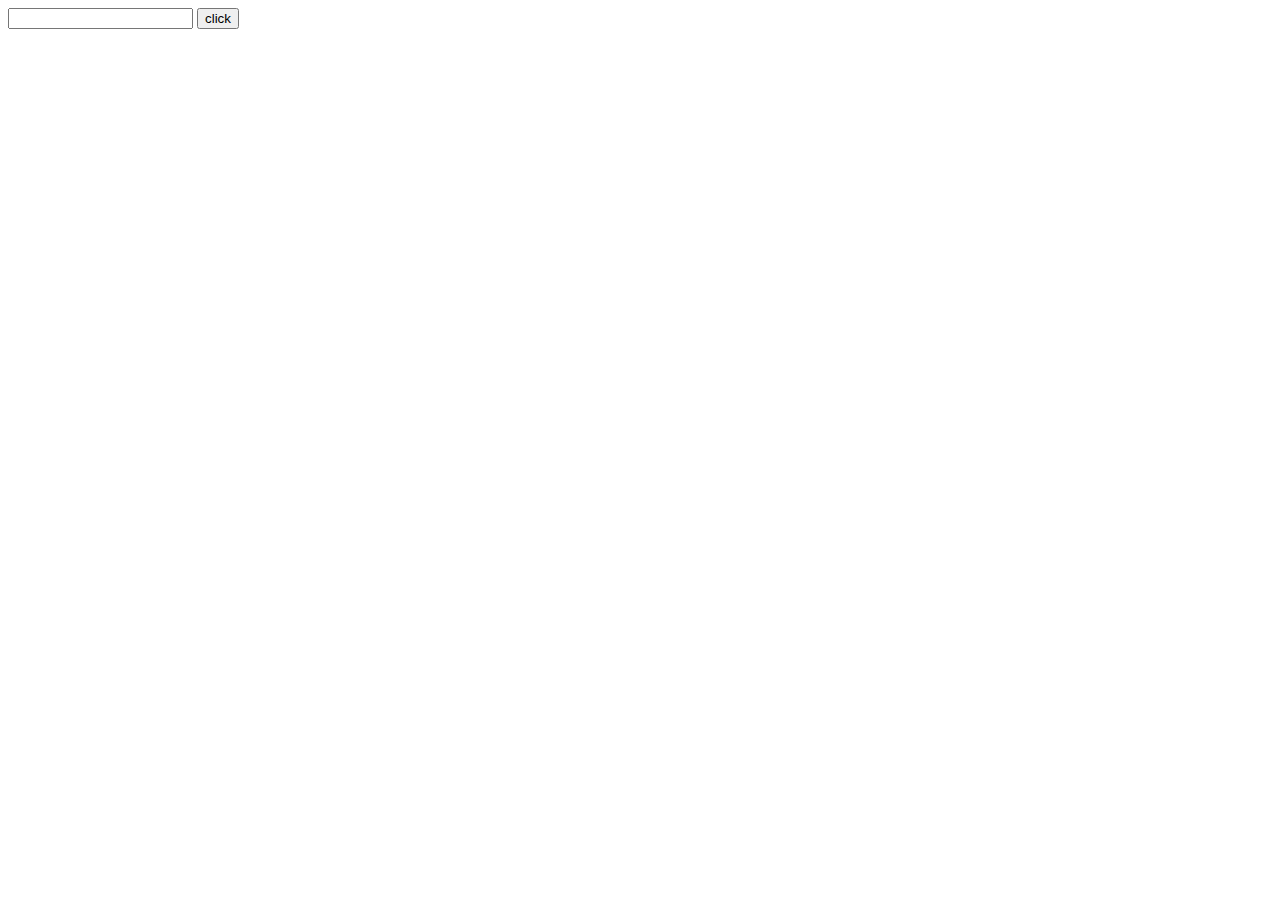
<file: bankamat/index.html>
<!DOCTYPE html>
<html lang="en">
<head>
    <meta charset="UTF-8">
    <meta http-equiv="X-UA-Compatible" content="IE=edge">
    <meta name="viewport" content="width=device-width, initial-scale=1.0">
    <title>Document</title>
    <link rel="stylesheet" href="./style.css">
</head>
<body>
    <input type="text" name="" id="">
    <button>click</button>
    <!-- Todo --(2)-- -->
    <!-- Todo --(3)-- -->
    <!-- Todo --(4)-- -->
    <!-- <div id="container"></div> -->
    <!-- Todo --(5)-- -->
    <!-- Todo --(6)-- -->

    <script src="./app.js"></script>
</body>
</html>
</file>
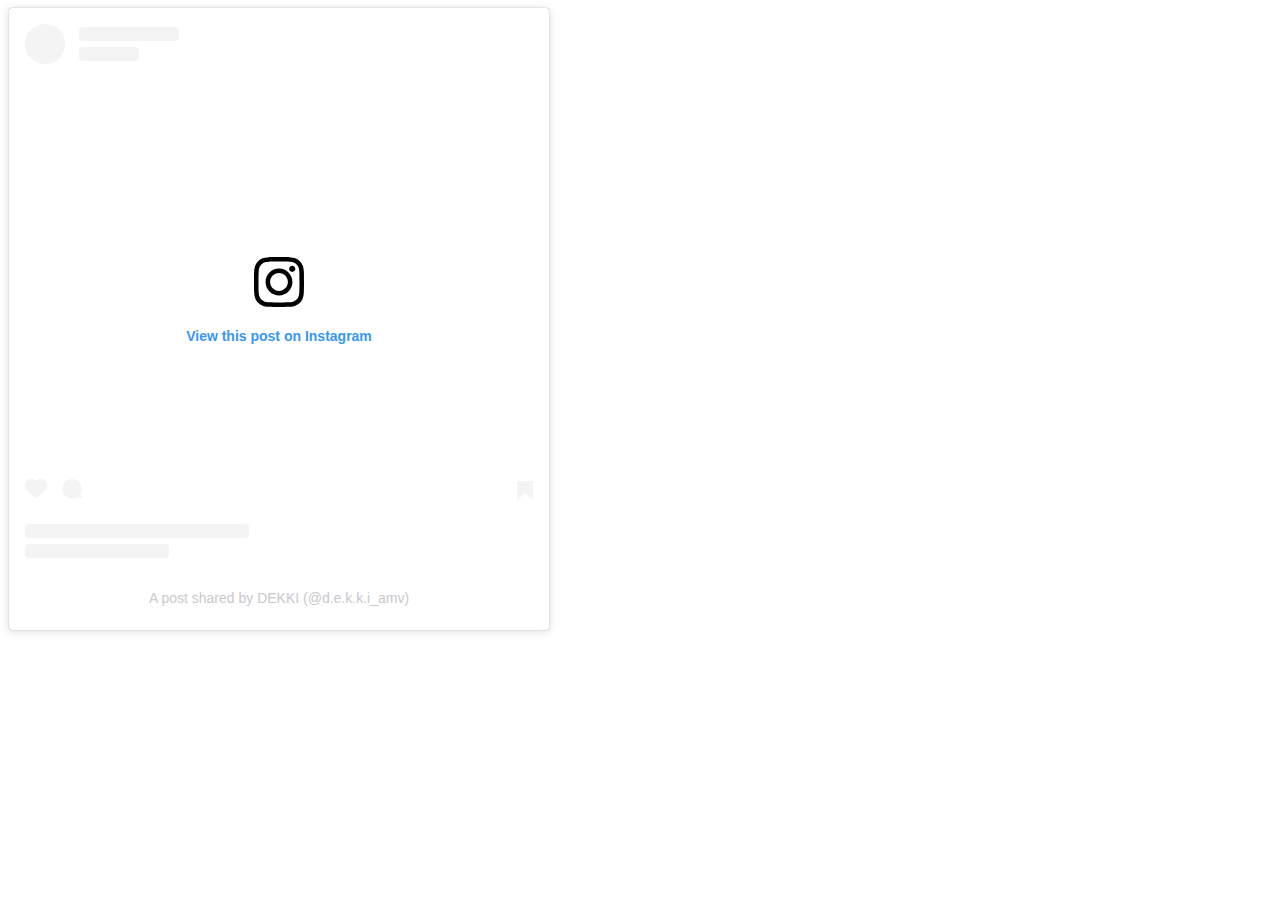
<file: bankamat/img/INDEX.HTML>
<!DOCTYPE html>
<html lang="en">
<head>
    <meta charset="UTF-8">
    <meta http-equiv="X-UA-Compatible" content="IE=edge">
    <meta name="viewport" content="width=device-width, initial-scale=1.0">
    <title>Document</title>
</head>
<body>
    <blockquote class="instagram-media" data-instgrm-captioned data-instgrm-permalink="https://www.instagram.com/reel/CltEGewjSZv/?utm_source=ig_embed&amp;utm_campaign=loading" data-instgrm-version="14" style=" background:#FFF; border:0; border-radius:3px; box-shadow:0 0 1px 0 rgba(0,0,0,0.5),0 1px 10px 0 rgba(0,0,0,0.15); margin: 1px; max-width:540px; min-width:326px; padding:0; width:99.375%; width:-webkit-calc(100% - 2px); width:calc(100% - 2px);"><div style="padding:16px;"> <a href="https://www.instagram.com/reel/CltEGewjSZv/?utm_source=ig_embed&amp;utm_campaign=loading" style=" background:#FFFFFF; line-height:0; padding:0 0; text-align:center; text-decoration:none; width:100%;" target="_blank"> <div style=" display: flex; flex-direction: row; align-items: center;"> <div style="background-color: #F4F4F4; border-radius: 50%; flex-grow: 0; height: 40px; margin-right: 14px; width: 40px;"></div> <div style="display: flex; flex-direction: column; flex-grow: 1; justify-content: center;"> <div style=" background-color: #F4F4F4; border-radius: 4px; flex-grow: 0; height: 14px; margin-bottom: 6px; width: 100px;"></div> <div style=" background-color: #F4F4F4; border-radius: 4px; flex-grow: 0; height: 14px; width: 60px;"></div></div></div><div style="padding: 19% 0;"></div> <div style="display:block; height:50px; margin:0 auto 12px; width:50px;"><svg width="50px" height="50px" viewBox="0 0 60 60" version="1.1" xmlns="https://www.w3.org/2000/svg" xmlns:xlink="https://www.w3.org/1999/xlink"><g stroke="none" stroke-width="1" fill="none" fill-rule="evenodd"><g transform="translate(-511.000000, -20.000000)" fill="#000000"><g><path d="M556.869,30.41 C554.814,30.41 553.148,32.076 553.148,34.131 C553.148,36.186 554.814,37.852 556.869,37.852 C558.924,37.852 560.59,36.186 560.59,34.131 C560.59,32.076 558.924,30.41 556.869,30.41 M541,60.657 C535.114,60.657 530.342,55.887 530.342,50 C530.342,44.114 535.114,39.342 541,39.342 C546.887,39.342 551.658,44.114 551.658,50 C551.658,55.887 546.887,60.657 541,60.657 M541,33.886 C532.1,33.886 524.886,41.1 524.886,50 C524.886,58.899 532.1,66.113 541,66.113 C549.9,66.113 557.115,58.899 557.115,50 C557.115,41.1 549.9,33.886 541,33.886 M565.378,62.101 C565.244,65.022 564.756,66.606 564.346,67.663 C563.803,69.06 563.154,70.057 562.106,71.106 C561.058,72.155 560.06,72.803 558.662,73.347 C557.607,73.757 556.021,74.244 553.102,74.378 C549.944,74.521 548.997,74.552 541,74.552 C533.003,74.552 532.056,74.521 528.898,74.378 C525.979,74.244 524.393,73.757 523.338,73.347 C521.94,72.803 520.942,72.155 519.894,71.106 C518.846,70.057 518.197,69.06 517.654,67.663 C517.244,66.606 516.755,65.022 516.623,62.101 C516.479,58.943 516.448,57.996 516.448,50 C516.448,42.003 516.479,41.056 516.623,37.899 C516.755,34.978 517.244,33.391 517.654,32.338 C518.197,30.938 518.846,29.942 519.894,28.894 C520.942,27.846 521.94,27.196 523.338,26.654 C524.393,26.244 525.979,25.756 528.898,25.623 C532.057,25.479 533.004,25.448 541,25.448 C548.997,25.448 549.943,25.479 553.102,25.623 C556.021,25.756 557.607,26.244 558.662,26.654 C560.06,27.196 561.058,27.846 562.106,28.894 C563.154,29.942 563.803,30.938 564.346,32.338 C564.756,33.391 565.244,34.978 565.378,37.899 C565.522,41.056 565.552,42.003 565.552,50 C565.552,57.996 565.522,58.943 565.378,62.101 M570.82,37.631 C570.674,34.438 570.167,32.258 569.425,30.349 C568.659,28.377 567.633,26.702 565.965,25.035 C564.297,23.368 562.623,22.342 560.652,21.575 C558.743,20.834 556.562,20.326 553.369,20.18 C550.169,20.033 549.148,20 541,20 C532.853,20 531.831,20.033 528.631,20.18 C525.438,20.326 523.257,20.834 521.349,21.575 C519.376,22.342 517.703,23.368 516.035,25.035 C514.368,26.702 513.342,28.377 512.574,30.349 C511.834,32.258 511.326,34.438 511.181,37.631 C511.035,40.831 511,41.851 511,50 C511,58.147 511.035,59.17 511.181,62.369 C511.326,65.562 511.834,67.743 512.574,69.651 C513.342,71.625 514.368,73.296 516.035,74.965 C517.703,76.634 519.376,77.658 521.349,78.425 C523.257,79.167 525.438,79.673 528.631,79.82 C531.831,79.965 532.853,80.001 541,80.001 C549.148,80.001 550.169,79.965 553.369,79.82 C556.562,79.673 558.743,79.167 560.652,78.425 C562.623,77.658 564.297,76.634 565.965,74.965 C567.633,73.296 568.659,71.625 569.425,69.651 C570.167,67.743 570.674,65.562 570.82,62.369 C570.966,59.17 571,58.147 571,50 C571,41.851 570.966,40.831 570.82,37.631"></path></g></g></g></svg></div><div style="padding-top: 8px;"> <div style=" color:#3897f0; font-family:Arial,sans-serif; font-size:14px; font-style:normal; font-weight:550; line-height:18px;">View this post on Instagram</div></div><div style="padding: 12.5% 0;"></div> <div style="display: flex; flex-direction: row; margin-bottom: 14px; align-items: center;"><div> <div style="background-color: #F4F4F4; border-radius: 50%; height: 12.5px; width: 12.5px; transform: translateX(0px) translateY(7px);"></div> <div style="background-color: #F4F4F4; height: 12.5px; transform: rotate(-45deg) translateX(3px) translateY(1px); width: 12.5px; flex-grow: 0; margin-right: 14px; margin-left: 2px;"></div> <div style="background-color: #F4F4F4; border-radius: 50%; height: 12.5px; width: 12.5px; transform: translateX(9px) translateY(-18px);"></div></div><div style="margin-left: 8px;"> <div style=" background-color: #F4F4F4; border-radius: 50%; flex-grow: 0; height: 20px; width: 20px;"></div> <div style=" width: 0; height: 0; border-top: 2px solid transparent; border-left: 6px solid #f4f4f4; border-bottom: 2px solid transparent; transform: translateX(16px) translateY(-4px) rotate(30deg)"></div></div><div style="margin-left: auto;"> <div style=" width: 0px; border-top: 8px solid #F4F4F4; border-right: 8px solid transparent; transform: translateY(16px);"></div> <div style=" background-color: #F4F4F4; flex-grow: 0; height: 12px; width: 16px; transform: translateY(-4px);"></div> <div style=" width: 0; height: 0; border-top: 8px solid #F4F4F4; border-left: 8px solid transparent; transform: translateY(-4px) translateX(8px);"></div></div></div> <div style="display: flex; flex-direction: column; flex-grow: 1; justify-content: center; margin-bottom: 24px;"> <div style=" background-color: #F4F4F4; border-radius: 4px; flex-grow: 0; height: 14px; margin-bottom: 6px; width: 224px;"></div> <div style=" background-color: #F4F4F4; border-radius: 4px; flex-grow: 0; height: 14px; width: 144px;"></div></div></a><p style=" color:#c9c8cd; font-family:Arial,sans-serif; font-size:14px; line-height:17px; margin-bottom:0; margin-top:8px; overflow:hidden; padding:8px 0 7px; text-align:center; text-overflow:ellipsis; white-space:nowrap;"><a href="https://www.instagram.com/reel/CltEGewjSZv/?utm_source=ig_embed&amp;utm_campaign=loading" style=" color:#c9c8cd; font-family:Arial,sans-serif; font-size:14px; font-style:normal; font-weight:normal; line-height:17px; text-decoration:none;" target="_blank">A post shared by DEKKI (@d.e.k.k.i_amv)</a></p></div></blockquote> <script async src="//www.instagram.com/embed.js"></script>
</body>
</html>
</file>
<file: bankamat/style.css>
#container{
    width:800px;
    height: 800px;
    border: 3px solid red;
    margin: 5px auto;
    position: relative;

}
.qutu{
    width: 300px;
    height: 30px;
    background-color: green;
    color: black;
    display: flex;
    justify-content: center;
    align-items: center;
    position: absolute;
    bottom: 10px;
    left:50%;
    transition: 0.4s;
    transform: translate(-50%,0);
    font-size: 25px;
}
</file>
